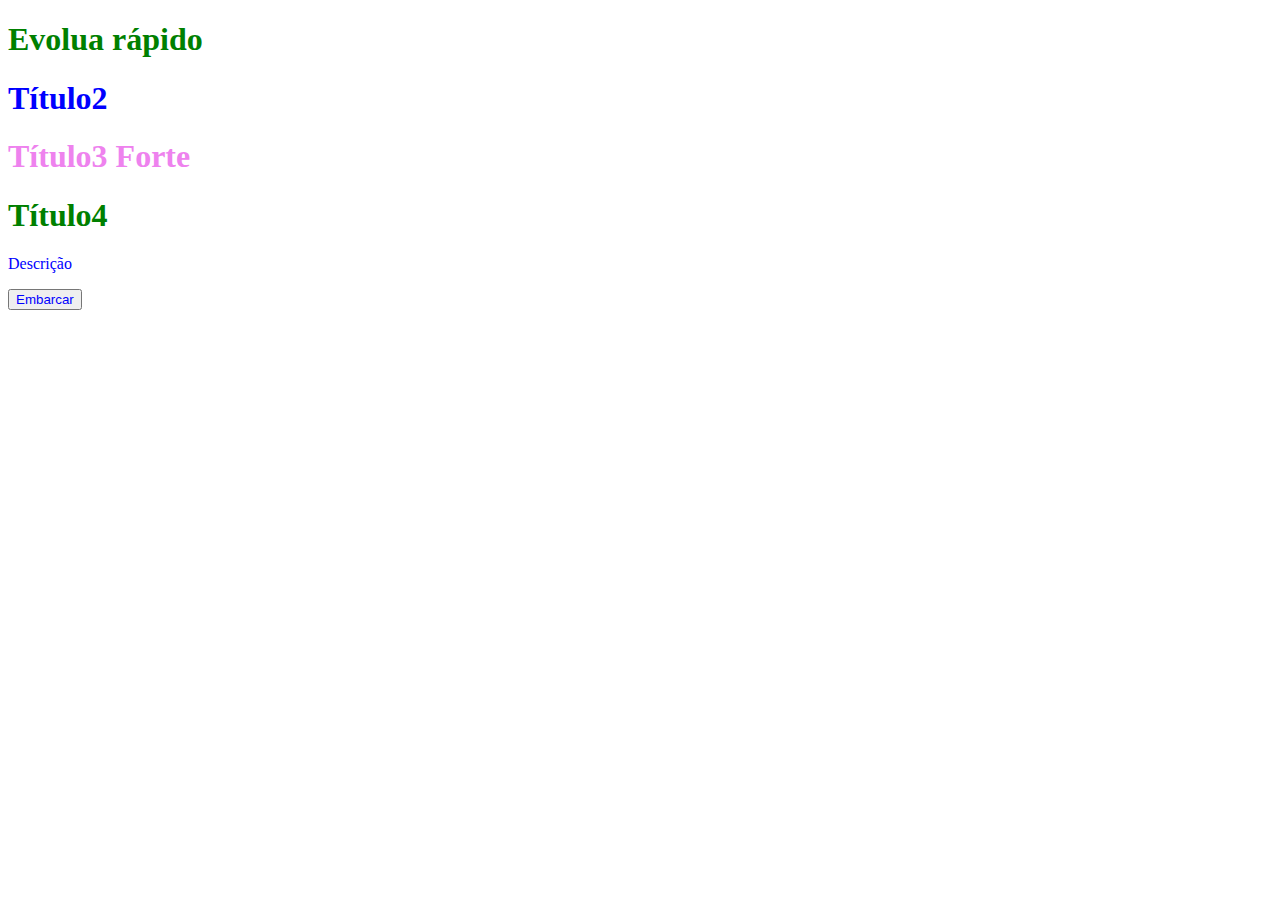
<file: exercicios-rocketseat/CSS/exercicio-03/index.html>
<!DOCTYPE html>
<html lang="en">
<head>
    <meta charset="UTF-8">
    <meta http-equiv="X-UA-Compatible" content="IE=edge">
    <meta name="viewport" content="width=device-width, initial-scale=1.0">
    <title>Document</title>
    <link rel="stylesheet" href="estilo.css">
</head>
<body>
    <h1>Evolua rápido</h1>
    <h1 class="titulo">Título2</h1>
    <h1 id="t3">Título3 <strong>Forte</strong></h1>
    <h1>Título4</h1>
    <p>Descrição</p>
    <button>Embarcar</button>
</body>
</html>
</file>
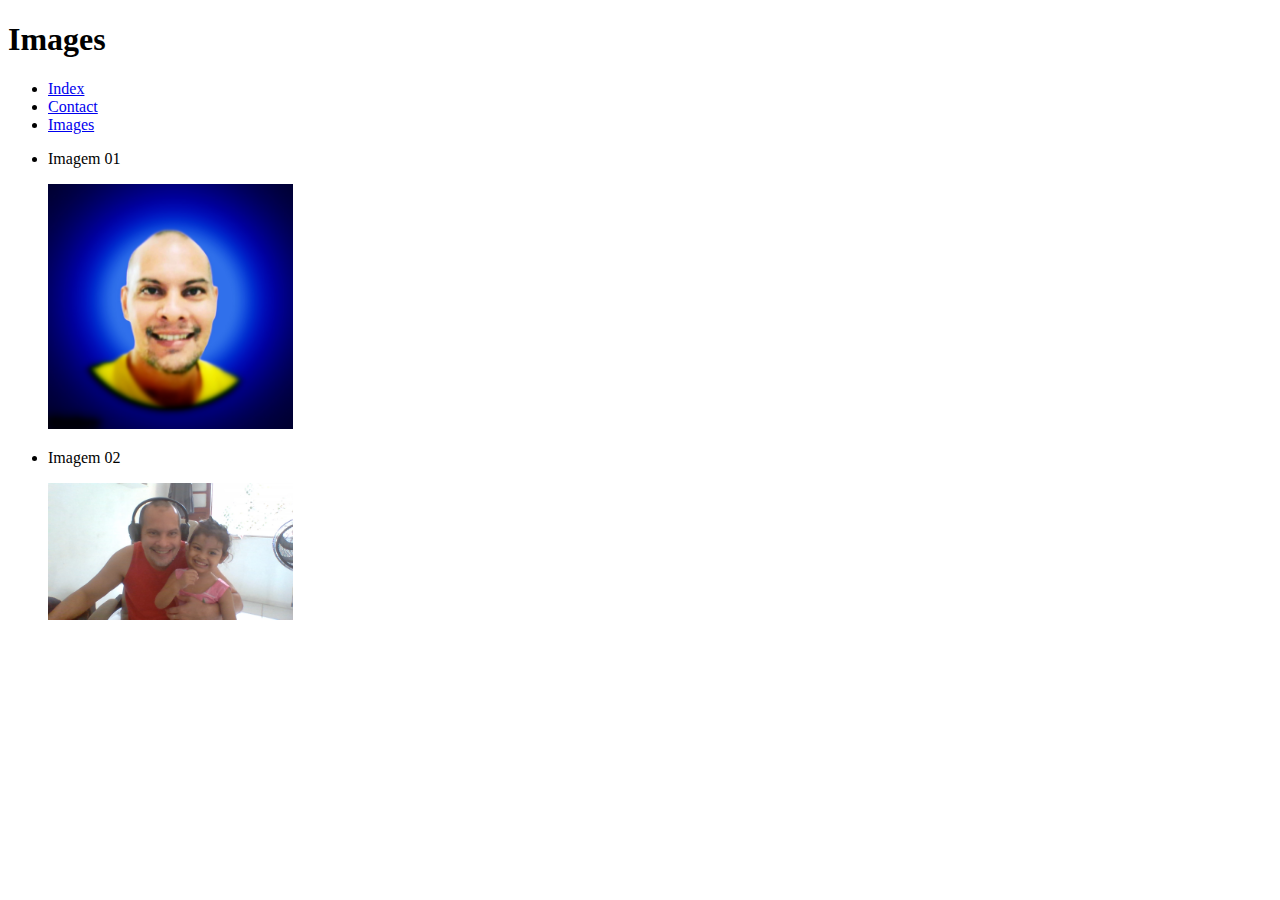
<file: exercicios-rocketseat/files/images.html>
<!DOCTYPE html>
<html lang="en">
<head>
    <meta charset="UTF-8">
    <meta http-equiv="X-UA-Compatible" content="IE=edge">
    <meta name="viewport" content="width=device-width, initial-scale=1.0">
    <title>Images</title>
</head>
<body>
    
    <h1>Images</h1>
    <nav>
        <ul>
            <li><a href="../index.html">Index</a></li>
            <li><a href="../contact.html">Contact</a></li>
            <li><a href="images.html">Images</a></li>
        </ul>
    </nav>
    <ul>
        <li>Imagem 01
            <p>
                <img src="190270091_147072197406740_2385920223260287506_n.jpg" alt="meu perfil" width="20%" height="20%">
            </p>
        </li>
        <li>Imagem 02
            <p>
                <img src="WIN_20220416_08_04_04_Pro.jpg" alt="we" width="20%" height="20%">
            </p>
        </li>
    </ul>
</body>
</html>
</file>
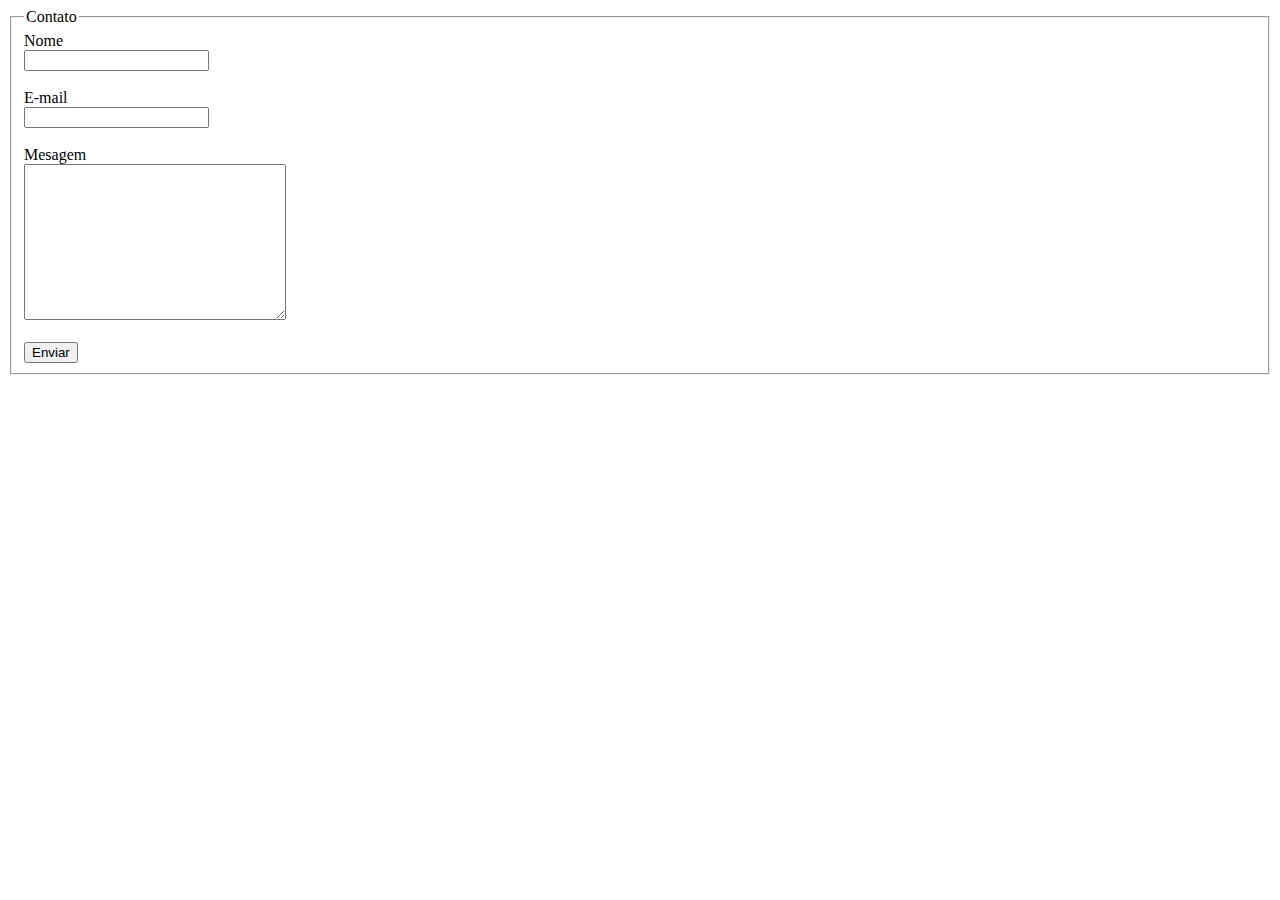
<file: Fundamentar/09-Formulários de outro planeta/contato.html>
<!DOCTYPE html>
<html lang="en">
<head>
    <meta charset="UTF-8">
    <meta http-equiv="X-UA-Compatible" content="IE=edge">
    <meta name="viewport" content="width=device-width, initial-scale=1.0">
    <title>Document</title>
</head>
<body>
<form action="">
    <fieldset>
        <legend>Contato</legend>
             <labe for="nome">Nome</labe>
            <br>           
            <input type="text" id="nome" name="nome">
            <br>
            <br>
            <labe for="email">E-mail</labe>
            <br>      
            <input id="email" type="text" name="email">
            <br>
            <br>
            <labe for="mensagem">Mesagem</labe>
            <br>
            <textarea name="mensagem" id="mensagem" cols="30" rows="10"></textarea>
        <br>
        <br>
        <button type="submit">Enviar</button>
    </fieldset>
</form>
    
</body>
</html>
</file>
<file: exercicios-rocketseat/CSS/exercicio-03/estilo.css>
h1{
    color: red
}

.titulo{
     color: blue;
}

#t3, strong{
     color: violet;
}

h1{
     color: green;
}

* {
     color: blue;
}
</file>
